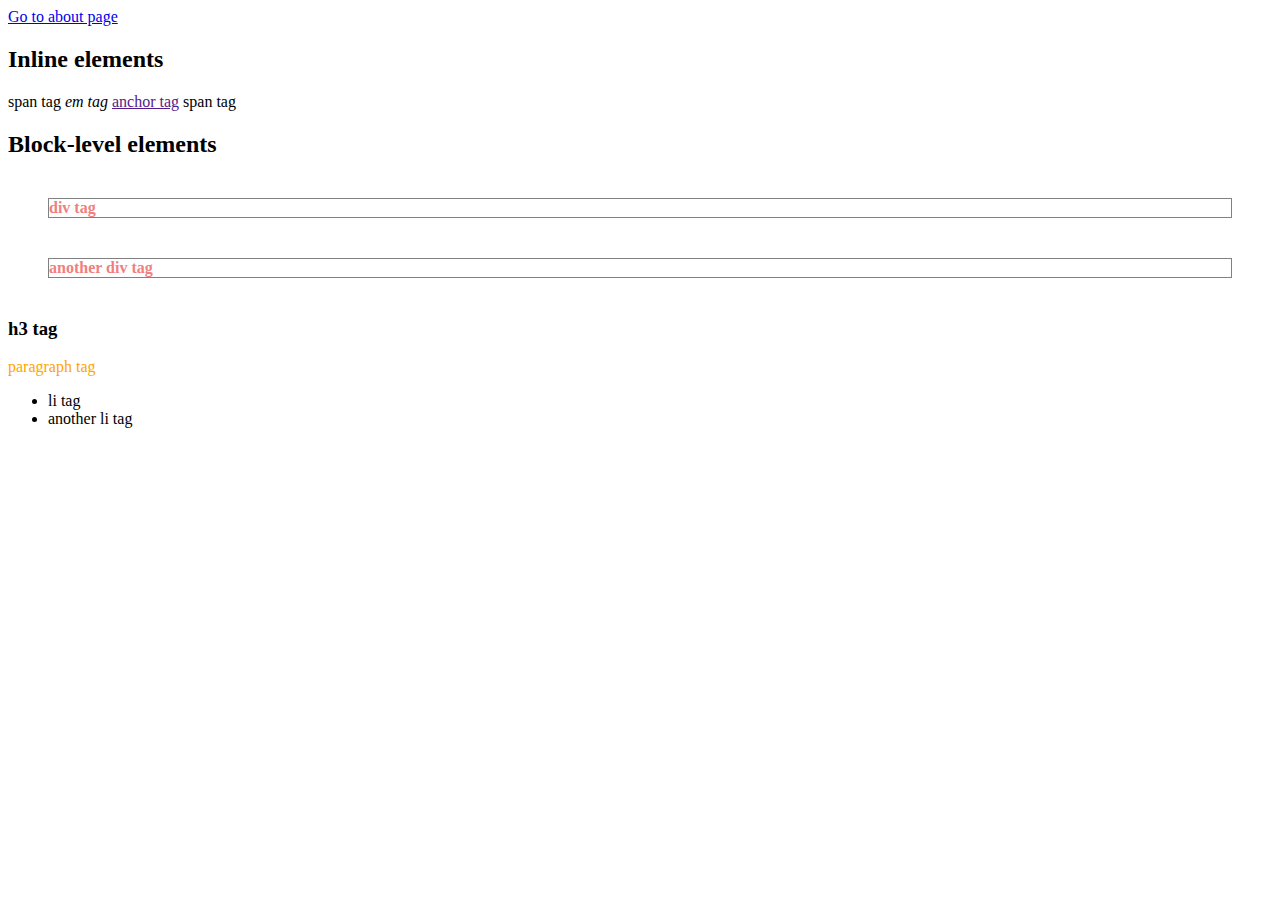
<file: index.html>
<!DOCTYPE html>
<html lang="en">

<head>
    <meta charset="UTF-8">
    <meta name="viewport" content="width=device-width, initial-scale=1.0">
    <title>Document</title>
    <link rel="stylesheet" href="css/main.css">
</head>

<body>
    <a href="about.html">Go to about page</a>

    <h2>Inline elements</h2>
    <span>span tag</span>
    <em>em tag</em>
    <a href="">anchor tag</a>
    <span>span tag</span>

    <h2>Block-level elements</h2>
    
    <div>div tag</div>
    <div>another div tag</div>
    <h3>h3 tag</h3>
    <p>paragraph tag</p>
    <ul>
        <li>li tag</li>
        <li>another li tag</li>
    </ul>
</body>

</html>
</file>
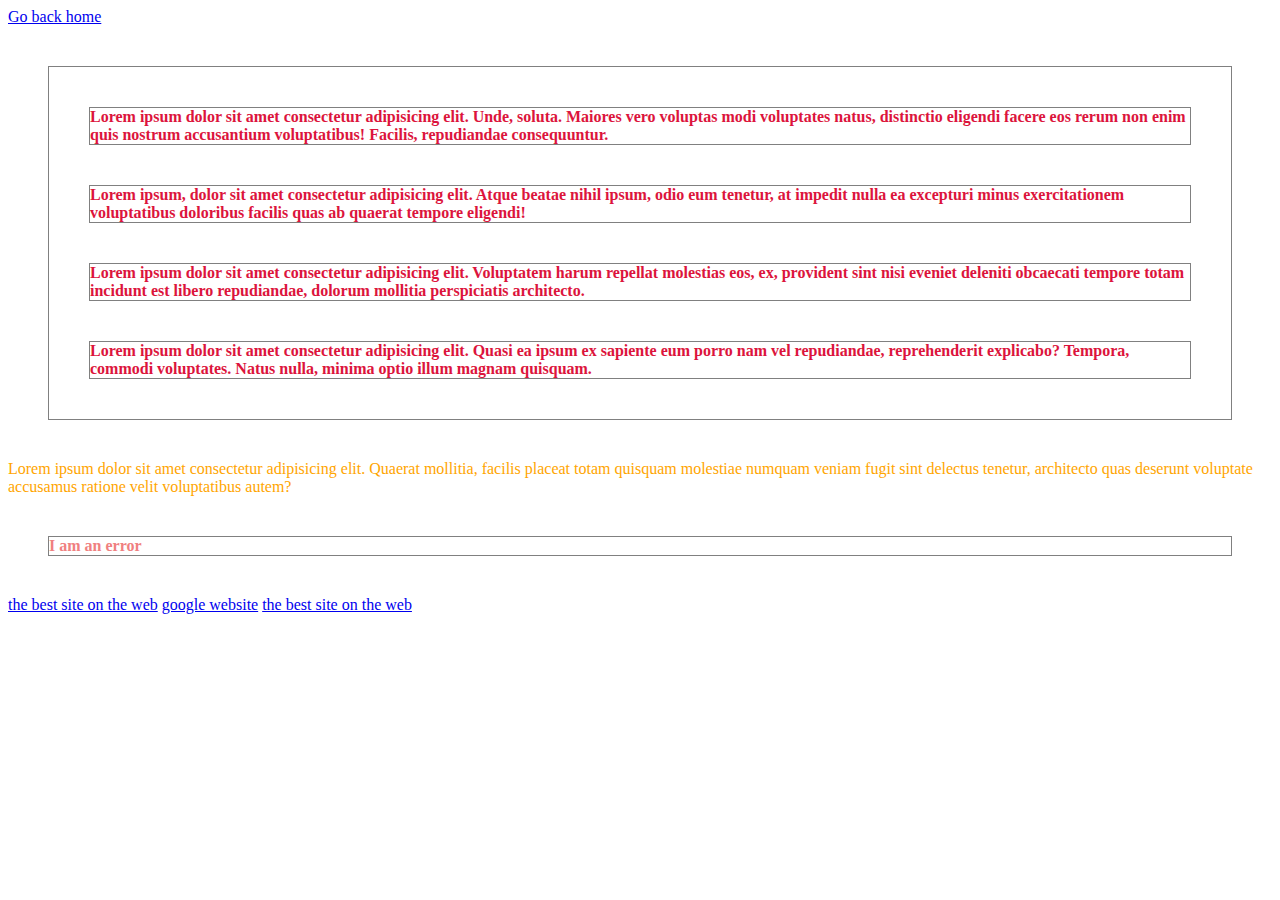
<file: about.html>
<!DOCTYPE html>
<html lang="en">

<head>
    <title>CSS Basics</title>
    <link rel="stylesheet" href="css/main.css">
</head>

<body>
    <a href="index.html">Go back home</a>

    <div id="content">
        <p>Lorem ipsum dolor sit amet consectetur adipisicing elit. Unde, soluta. Maiores vero voluptas modi voluptates
            natus, distinctio eligendi facere eos rerum non enim quis nostrum accusantium voluptatibus! Facilis,
            repudiandae consequuntur.</p>
        <p class="error">Lorem ipsum, dolor sit amet consectetur adipisicing elit. Atque beatae nihil ipsum, odio eum tenetur, at
            impedit nulla ea excepturi minus exercitationem voluptatibus doloribus facilis quas ab quaerat tempore
            eligendi!</p>
        <p class="success">Lorem ipsum dolor sit amet consectetur adipisicing elit. Voluptatem harum repellat molestias eos, ex,
            provident sint nisi eveniet deleniti obcaecati tempore totam incidunt est libero repudiandae, dolorum
            mollitia perspiciatis architecto.</p>
        <p class="success feedback">Lorem ipsum dolor sit amet consectetur adipisicing elit. Quasi ea ipsum ex sapiente eum porro nam vel
            repudiandae, reprehenderit explicabo? Tempora, commodi voluptates. Natus nulla, minima optio illum magnam
            quisquam.</p>
    </div>
    <p>Lorem ipsum dolor sit amet consectetur adipisicing elit. Quaerat mollitia, facilis placeat totam quisquam molestiae numquam veniam fugit sint delectus tenetur, architecto quas deserunt voluptate accusamus ratione velit voluptatibus autem?</p>
    <div class="error">I am an error</div>

    <a href="https://www.thenetninja.co.uk">the best site on the web</a>
    <a href="https://www.google.com">google website</a>
    <a href="https://www.thenetninja.co.uk">the best site on the web</a>
</body>

</html>
</file>
<file: css/main.css>
/* h1 {
    color: orange;
    background-color: slategray;
    font-size: 20px;
    text-decoration: underline;
    font-family: Arial, Helvetica, sans-serif;
    text-align: center;
}
p {
    color: slategray;
    text-align: right;
    line-height: 30px;
    letter-spacing: 3px;
    column-count: 2;
    column-gap: 60px;
}
ul {
    border-width: 4px;
    border-style: solid;
    border-color: crimson;
    border: 4px solid crimson;
    border-bottom: 4px dashed crimson;
    border-left: 8px dashed #2cb1ee;
}
li {
    list-style-type: none;
    text-shadow: 2px 2px lightgray; 
    text-shadow: 2px 2px #E9E9E9;
} */
/* span {
    display: inline-block;
    margin: 20px;
    padding: 20px;
}
div { */
    /* display: inline; */
    /* border: 2px solid crimson;
    margin: 20px;
    padding: 20px;
} */



/* p.error {
    color: red;
}
p.success {
    color: rgb(65, 201, 65);
}
p.success.feedback {
    border: 1px dashed rgb(65, 201, 65);
}
div#content {
    background-color: #ebebeb;
    padding: 20px;
} */
/* div .error {
    color: red;
} */
/* a[href*="thenetninja"] {
    background-color: #3dd13d;
    color: white;
    text-decoration: none;
    font-weight: bold;
    text-transform: uppercase;
}
a[href$=".com"] {
    color: white;
    background: red;
    border: 2px solid blue;
} */


div {
    color: lightcoral;
    border: 1px solid grey;
    margin: 40px;
    font-weight: bold;
}
div p {
    border: inherit;
    margin: inherit;
    color: crimson;
}
p {
    color: orange;
}
</file>
